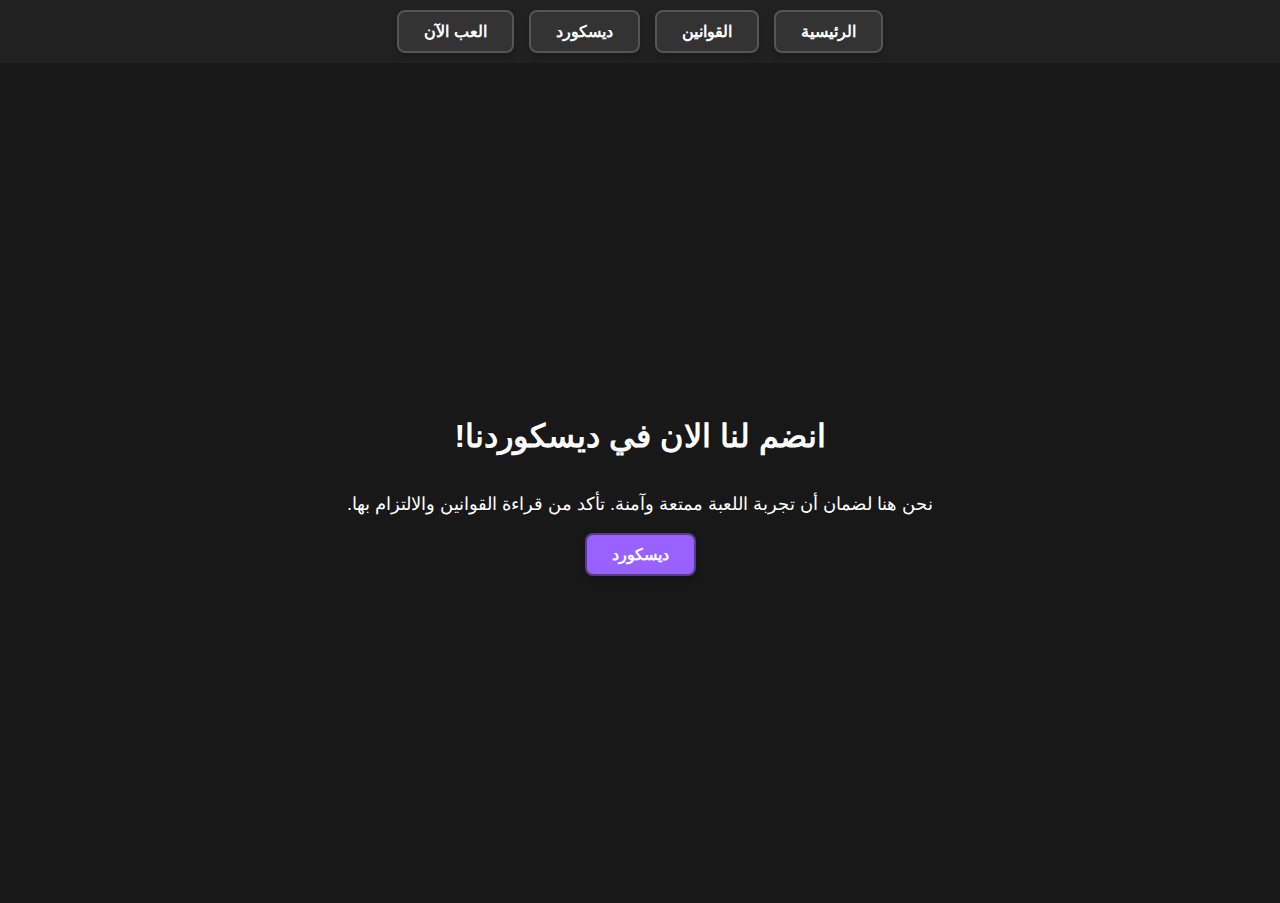
<file: discord.html>
<!DOCTYPE html>
<html lang="ar">
<head>
    <meta charset="UTF-8">
    <meta name="viewport" content="width=device-width, initial-scale=1.0">
    <title>الديسكورد</title>
    <link rel="stylesheet" href="styles.css">
</head>
<body class="page">
    <div class="top-bar">
        <button onclick="window.location.href='index.html'">الرئيسية</button>
        <button onclick="window.location.href='𝖱ules.html'">القوانين</button>
        <button onclick="window.location.href='discord.html'">ديسكورد</button>
        <button class="play-now" onclick="window.location.href='mtajoin.html';">العب الآن</button> <!-- تعديل الزر -->
    </div>

    <div class="container">
        <div class="content">
            <h2>انضم لنا الان في ديسكوردنا!</h2>
            <p>نحن هنا لضمان أن تجربة اللعبة ممتعة وآمنة. تأكد من قراءة القوانين والالتزام بها.</p>
            <button onclick="window.location.href='https://discord.com/invite/9WPs9Ga6sx';">ديسكورد</button>
        </div>
    </div>


    
    
    <script>
        document.addEventListener("DOMContentLoaded", function() {
            // عند الضغط على أي زر
            document.querySelectorAll(".top-bar button").forEach(function(button) {
                button.addEventListener("click", function(event) {
                    event.preventDefault(); // منع التصرف الافتراضي للنقرة
                    const target = event.target.getAttribute("onclick").split("'")[1];
    
                    // إضافة تأثير الخروج
                    document.body.classList.add('page-exit');
    
                    setTimeout(function() {
                        window.location.href = target; // تغيير الصفحة بعد انتهاء الأنيميشن
                    }, 500); // تأخير التنقل حتى انتهاء الأنيميشن
                });
            });
    
            // عند تحميل الصفحة، إضافة تأثير الدخول
            document.body.classList.add('page-enter');
            setTimeout(function() {
                document.body.classList.add('page-enter-active');
            }, 10); // إضافة التأخير لضمان سلاسة الأنميشن
        });


        
    </script>
    
    
</body>
</html>
</file>
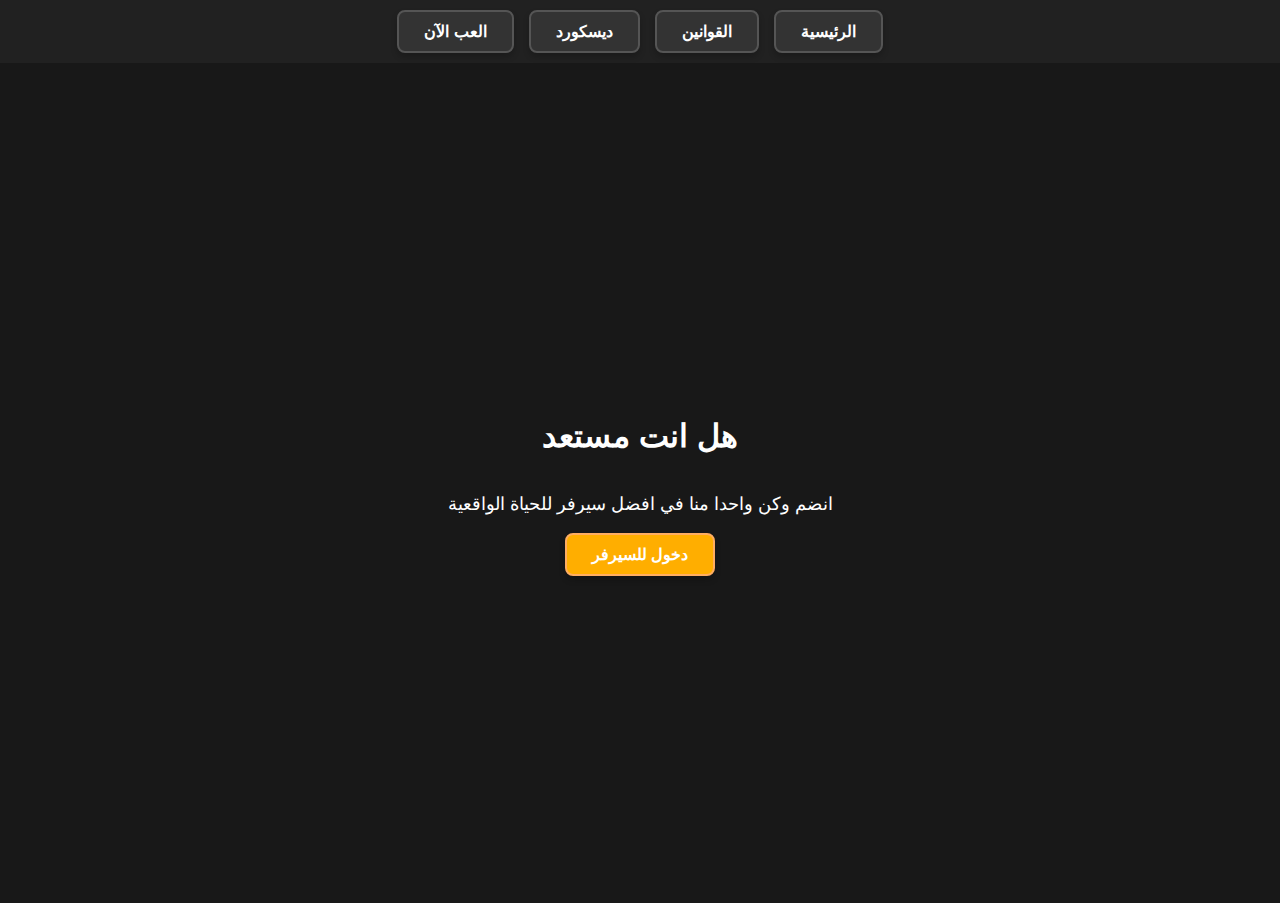
<file: mtajoin.html>
<!DOCTYPE html>
<html lang="ar">
<head>
    <meta charset="UTF-8">
    <meta name="viewport" content="width=device-width, initial-scale=1.0">
    <title>الديسكورد</title>
    <link rel="stylesheet" href="styles.css">
</head>
<body class="page">
    <div class="top-bar">
        <button onclick="window.location.href='index.html'">الرئيسية</button>
        <button onclick="window.location.href='𝖱ules.html'">القوانين</button>
        <button onclick="window.location.href='discord.html'">ديسكورد</button>
        <button class="play-now" onclick="window.location.href='mtajoin.html';">العب الآن</button> <!-- تعديل الزر -->
    </div>

    <div class="container">
        <div class="mtajoin">
            <h2>هل انت مستعد </h2>
            <p>انضم وكن واحدا منا في افضل سيرفر للحياة الواقعية</p>
            <button onclick="window.location.href='mtasa://';">دخول للسيرفر</button>
        </div>
    </div>


    
    
    <script>
        document.addEventListener("DOMContentLoaded", function() {
            // عند الضغط على أي زر
            document.querySelectorAll(".top-bar button").forEach(function(button) {
                button.addEventListener("click", function(event) {
                    event.preventDefault(); // منع التصرف الافتراضي للنقرة
                    const target = event.target.getAttribute("onclick").split("'")[1];
    
                    // إضافة تأثير الخروج
                    document.body.classList.add('page-exit');
    
                    setTimeout(function() {
                        window.location.href = target; // تغيير الصفحة بعد انتهاء الأنيميشن
                    }, 500); // تأخير التنقل حتى انتهاء الأنيميشن
                });
            });
    
            // عند تحميل الصفحة، إضافة تأثير الدخول
            document.body.classList.add('page-enter');
            setTimeout(function() {
                document.body.classList.add('page-enter-active');
            }, 10); // إضافة التأخير لضمان سلاسة الأنميشن
        });


        
    </script>
    
    
</body>
</html>
</file>
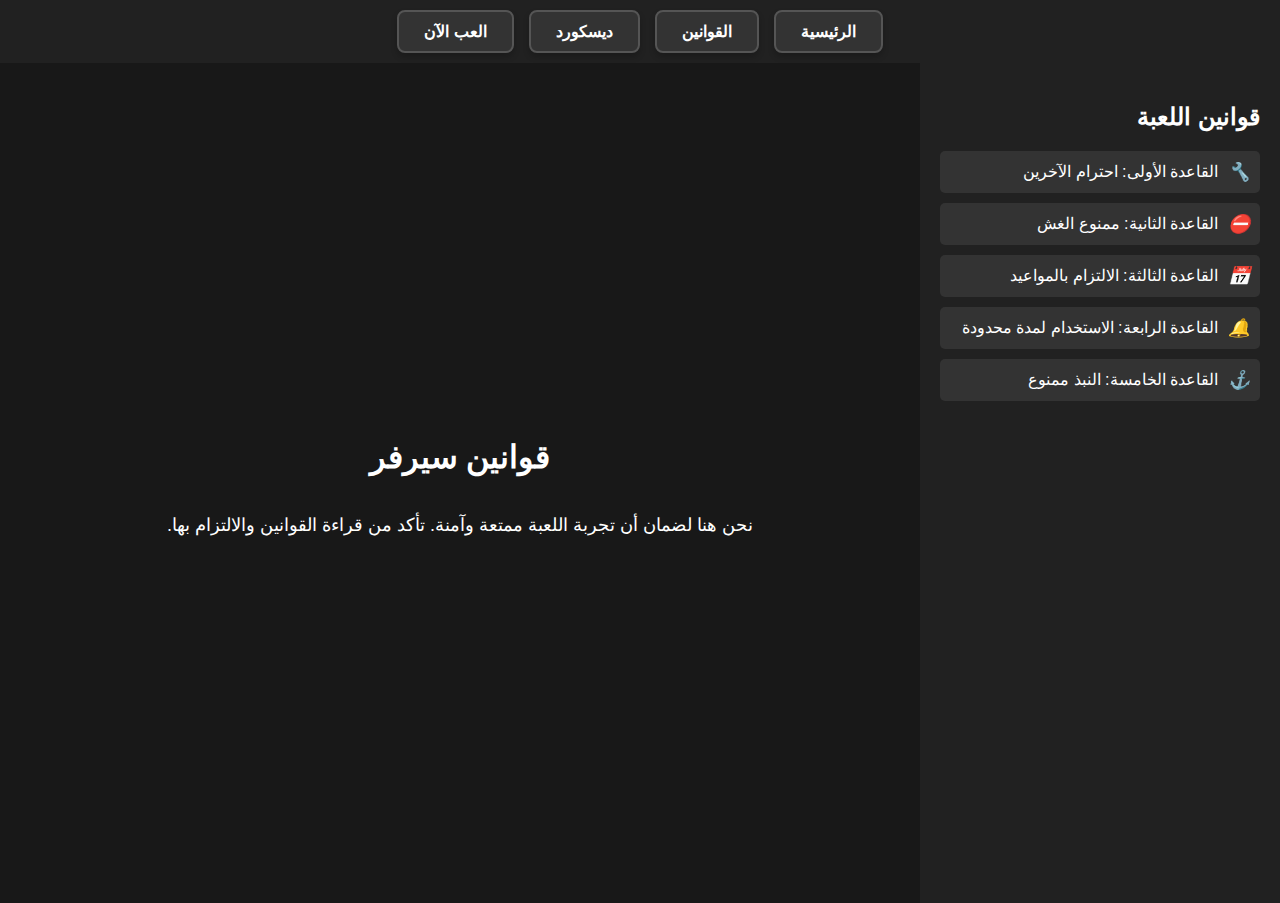
<file: 𝖱ules.html>
<!DOCTYPE html>
<html lang="ar">
<head>
    <meta charset="UTF-8">
    <meta name="viewport" content="width=device-width, initial-scale=1.0">
    <title>قوانين اللعبة</title>
    <link rel="stylesheet" href="styles.css">
</head>
<body class="page">
    <div class="top-bar">
        <button onclick="window.location.href='index.html'">الرئيسية</button>
        <button onclick="window.location.href='𝖱ules.html'">القوانين</button>
        <button onclick="window.location.href='discord.html'">ديسكورد</button>
        <button class="play-now" onclick="window.location.href='mtajoin.html';">العب الآن</button> <!-- تعديل الزر -->
    </div>

    <div class="container">
        <div class="sidebar">
            <h2>قوانين اللعبة</h2>
            <ul>
                <li><i class="icon">&#128295;</i> القاعدة الأولى: احترام الآخرين</li>
                <li><i class="icon">&#9940;</i> القاعدة الثانية: ممنوع الغش</li>
                <li><i class="icon">&#128197;</i> القاعدة الثالثة: الالتزام بالمواعيد</li>
                <li><i class="icon">&#128276;</i> القاعدة الرابعة: الاستخدام لمدة محدودة</li>
                <li><i class="icon">&#9875;</i> القاعدة الخامسة: النبذ ممنوع</li>
            </ul>
        </div>
        <div class="content">
            <h2>قوانين سيرفر</h2>
            <p>نحن هنا لضمان أن تجربة اللعبة ممتعة وآمنة. تأكد من قراءة القوانين والالتزام بها.</p>
        </div>
    </div>


    
    <script>
        document.addEventListener("DOMContentLoaded", function() {
            // عند الضغط على أي زر
            document.querySelectorAll(".top-bar button").forEach(function(button) {
                button.addEventListener("click", function(event) {
                    event.preventDefault(); // منع التصرف الافتراضي للنقرة
                    const target = event.target.getAttribute("onclick").split("'")[1];
    
                    // إضافة تأثير الخروج
                    document.body.classList.add('page-exit');
    
                    setTimeout(function() {
                        window.location.href = target; // تغيير الصفحة بعد انتهاء الأنيميشن
                    }, 500); // تأخير التنقل حتى انتهاء الأنيميشن
                });
            });
    
            // عند تحميل الصفحة، إضافة تأثير الدخول
            document.body.classList.add('page-enter');
            setTimeout(function() {
                document.body.classList.add('page-enter-active');
            }, 10); // إضافة التأخير لضمان سلاسة الأنميشن
        });
    </script>
    
</body>
</html>
</file>
<file: styles.css>
/* الشيفرة الأساسية تبقى كما هي */
body {
    margin: 0;
    font-family: Arial, sans-serif;
    background-color: #121212;
    color: #fff;
    direction: rtl;
}

.top-bar {
    background-color: #212121;
    padding: 10px;
    display: flex;
    justify-content: center;
    gap: 15px;
}

.top-bar button {
    background-color: #333;
    border: 2px solid #555;
    color: white;
    padding: 10px 25px;
    cursor: pointer;
    border-radius: 8px;
    font-size: 16px;
    font-weight: bold;
    box-shadow: 0px 4px 6px rgba(0, 0, 0, 0.2);
    transition: all 0.3s ease;
}

.top-bar button:hover {
    background-color: #555;
    border-color: #777;
    box-shadow: 0px 6px 8px rgba(0, 0, 0, 0.4);
    transform: translateY(-2px);
}

.play-now {
    background-color: #007BFF;
    border-color: #0056b3;
}

.play-now:hover {
    background-color: #0056b3;
    border-color: #003f7f;
}

/* باقي الشيفرة كما هي */
.container {
    display: flex;
    height: calc(100vh - 60px);
    padding: 0;
    margin: 0;
}

body, html {
    margin: 0;
    padding: 0;
    overflow-x: hidden; /* منع ظهور شريط التمرير الأفقي */
    background-color: #181818; /* جعل الخلفية شفافة */
}


.sidebar {
    width: 25%;
    background-color: #212121;
    padding: 20px;
}

.sidebar h2 {
    font-size: 24px;
    margin-bottom: 20px;
}

.sidebar ul {
    list-style-type: none;
    padding: 0;
}

.sidebar ul li {
    background-color: #333;
    padding: 10px;
    margin-bottom: 10px;
    border-radius: 5px;
    display: flex;
    align-items: center;
}

.sidebar ul li .icon {
    margin-left: 10px;
    font-size: 18px;
}

.sidebar ul li:hover {
    background-color: #444;
}

.content {
    flex: 1;
    padding: 40px;
    background-color: #181818;
    display: flex;
    flex-direction: column;
    justify-content: center;
    align-items: center;
}

.content h2 {
    font-size: 32px;
    margin-bottom: 20px;
}

.content p {
    font-size: 18px;
    text-align: center;
    max-width: 600px;
}

/* إعدادات الانتقال */
.page {
    opacity: 1;
    transition: opacity 0.5s ease-in-out;
}

.page-exit {
    opacity: 0;
    transition: opacity 0.5s ease-in-out;
}

/* إعدادات الانتقال السلس */
.page {
    opacity: 1;
    transform: translateX(0);
    transition: opacity 0.5s ease-in-out, transform 0.5s ease-in-out;
}

.page-exit {
    opacity: 0;
    transform: translateX(-100%);
    transition: opacity 0.5s ease-in-out, transform 0.5s ease-in-out;
}

.page-enter {
    opacity: 0;
    transform: translateX(100%);
}

.page-enter-active {
    opacity: 1;
    transform: translateX(0);
    transition: opacity 0.5s ease-in-out, transform 0.5s ease-in-out;
}



.content button {
    background-color: #9961ff;
    border: 2px solid #553f7c;
    color: white;
    padding: 10px 25px;
    cursor: pointer;
    border-radius: 8px;
    font-size: 16px;
    font-weight: bold;
    box-shadow: 0px 4px 6px rgba(0, 0, 0, 0.2);
    transition: all 0.3s ease;
}

.content button:hover {
    background-color: #553f7c;
    border-color: #9961ff;
    box-shadow: 0px 6px 8px rgba(0, 0, 0, 0.4);
    transform: translateY(-2px);
}

.mtajoin {
    flex: 1;
    padding: 40px;
    background-color: #181818;
    display: flex;
    flex-direction: column;
    justify-content: center;
    align-items: center;
}

.mtajoin h2 {
    font-size: 32px;
    margin-bottom: 20px;
}

.mtajoin p {
    font-size: 18px;
    text-align: center;
    max-width: 600px;
}


.mtajoin button {
    background-color: #ffae00;
    border: 2px solid #ffad61;
    color: white;
    padding: 10px 25px;
    cursor: pointer;
    border-radius: 8px;
    font-size: 16px;
    font-weight: bold;
    box-shadow: 0px 4px 6px rgba(0, 0, 0, 0.2);
    transition: all 0.3s ease;
}

.mtajoin button:hover {
    background-color: #ffad61;
    border-color: #ffae00;
    box-shadow: 0px 6px 8px rgba(0, 0, 0, 0.4);
    transform: translateY(-2px);
}

.logo-container {
    display: flex;
    justify-content: center; /* يضع الشعار في وسط الحاوية أفقياً */
    align-items: center; /* يضع الشعار في وسط الحاوية عمودياً */
    padding: 0; /* إزالة أي حشوات */
    margin: 0; /* إزالة أي هوامش */
    width: 100%;
    height: 100%;
    background-color: #181818; /* جعل الخلفية شفافة */
    margin-bottom:-100px; /* تقليل المسافة السفلية للشعار */
    text-align: center; /* لتوسيط الشعار */
}

.logo-img {
    max-width: 30%;
    max-height: 30%;
    object-fit: contain; /* يحافظ على أبعاد الصورة داخل الحاوية */
}

.text-container {
    margin-top: 0; /* إزالة أي مسافة علوية غير ضرورية للكتابة */
    text-align: center; /* لتوسيط النص */
}

/* تخصيص شريط التمرير بأكمله */
::-webkit-scrollbar {
    width: 10px; /* عرض شريط التمرير */
    height: 10px; /* ارتفاع شريط التمرير الأفقي */
}

/* خلفية شريط التمرير */
::-webkit-scrollbar-track {
    background: #1e1e1e; /* لون الخلفية لشريط التمرير */
    border-radius: 10px; /* زوايا دائرية لشريط التمرير */
}

/* مقبض شريط التمرير */
::-webkit-scrollbar-thumb {
    background-color: #6c2cff; /* لون المقبض */
    border-radius: 10px; /* زوايا دائرية للمقبض */
    border: 2px solid #1e1e1e; /* حواف المقبض */
}

/* عند التمرير فوق المقبض */
::-webkit-scrollbar-thumb:hover {
    background-color: #6c2cff; /* تغيير اللون عند التمرير فوقه */
}

/* تخصيص شريط التمرير الأفقي */
::-webkit-scrollbar-horizontal {
    height: 10px; /* ارتفاع شريط التمرير الأفقي */
}

.custom-button {
    background-color: #6a0dad; /* لون خلفية الزر */
    color: white; /* لون النص */
    padding: 10px 20px; /* مساحة داخلية للزر */
    border-radius: 5px; /* زوايا دائرية */
    display: flex; /* لتنسيق الأيقونة والنص بجانب بعض */
    align-items: center; /* محاذاة الأيقونة والنص في المركز */
    cursor: pointer; /* تغيير المؤشر عند التمرير فوق الزر */
}

.button-icon {
    width: 60px; /* عرض الأيقونة */
    height: 60px; /* ارتفاع الأيقونة */
    margin-right: -10px; /* مسافة بين الأيقونة والنص */
}
</file>
